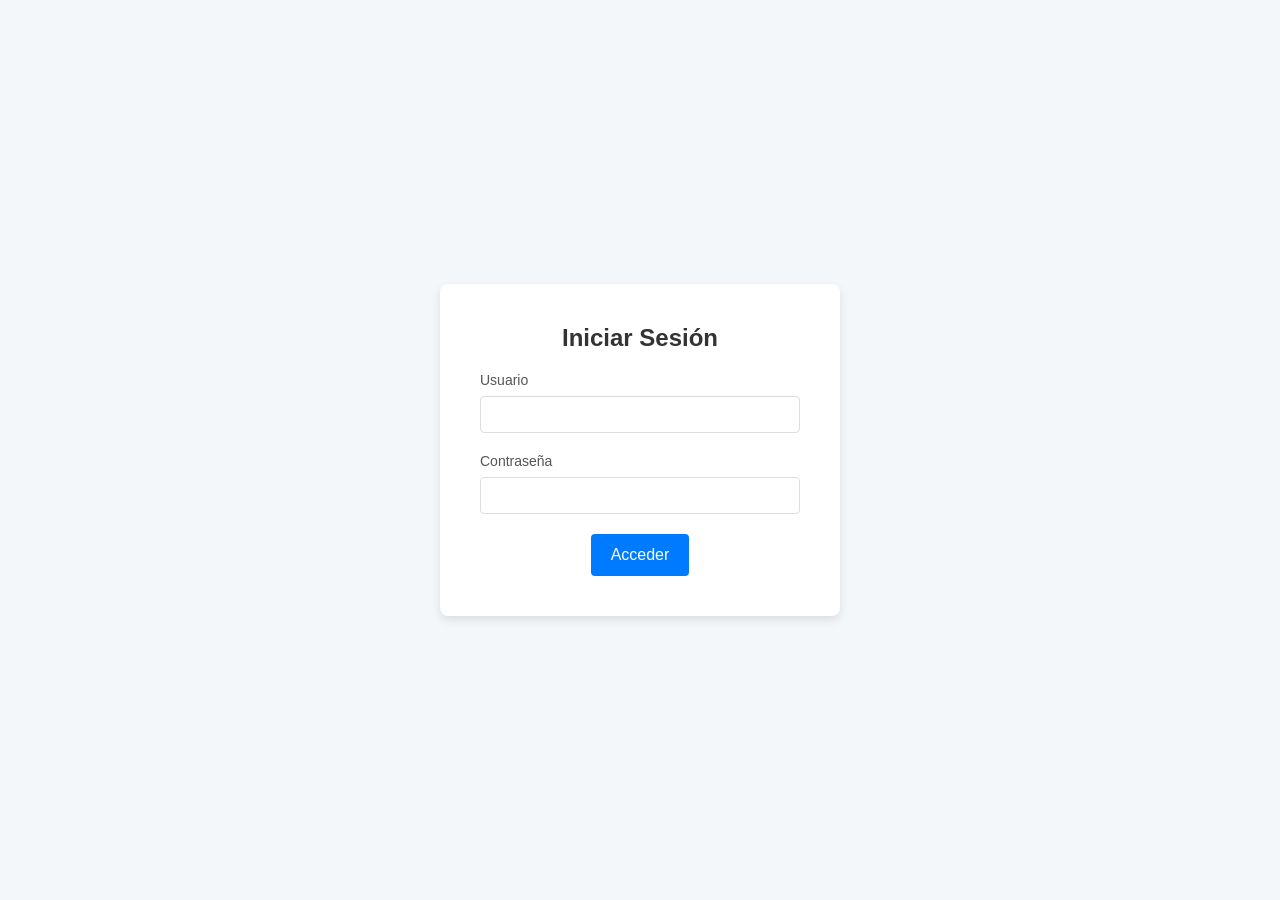
<file: index.html>
<!DOCTYPE html>
<html lang="es">
<head>
    <meta charset="UTF-8">
    <meta name="viewport" content="width=device-width, initial-scale=1.0">
    <title>Portal de Learning & Training Interno</title>
    <link rel="stylesheet" href="css/style.css">
</head>
<body>
    <div class="login-container">
        <div class="login-box">
            <h2>Iniciar Sesión</h2>
            <form id="login-form">
                <div class="input-group">
                    <label for="username">Usuario</label>
                    <input type="text" id="username" name="username" required>
                </div>
                <div class="input-group">
                    <label for="password">Contraseña</label>
                    <input type="password" id="password" name="password" required>
                </div>
                <button type="submit" class="btn">Acceder</button>
            </form>
        </div>
    </div>
    <script src="js/main.js"></script>
</body>
</html>
</file>
<file: css/style.css>
/* Estilos generales y de login */
body {
    font-family: -apple-system, BlinkMacSystemFont, "Segoe UI", Roboto, "Helvetica Neue", Arial, sans-serif;
    margin: 0;
    padding: 0;
    background-color: #f4f7f9;
    display: flex;
    justify-content: center;
    align-items: center;
    height: 100vh;
}

.login-container {
    width: 100%;
    max-width: 400px;
}

.login-box {
    background-color: #fff;
    padding: 40px;
    border-radius: 8px;
    box-shadow: 0 4px 10px rgba(0, 0, 0, 0.1);
    text-align: center;
}

h2 {
    margin-top: 0;
    color: #333;
}

.input-group {
    margin-bottom: 20px;
    text-align: left;
}

.input-group label {
    display: block;
    margin-bottom: 8px;
    color: #555;
    font-size: 14px;
}

.input-group input {
    width: 100%;
    padding: 10px;
    border: 1px solid #ddd;
    border-radius: 4px;
    box-sizing: border-box;
}

.btn {
    background-color: #007bff;
    color: #fff;
    padding: 12px 20px;
    border: none;
    border-radius: 4px;
    cursor: pointer;
    font-size: 16px;
    transition: background-color 0.3s ease;
}

.btn:hover {
    background-color: #0056b3;
}
</file>
